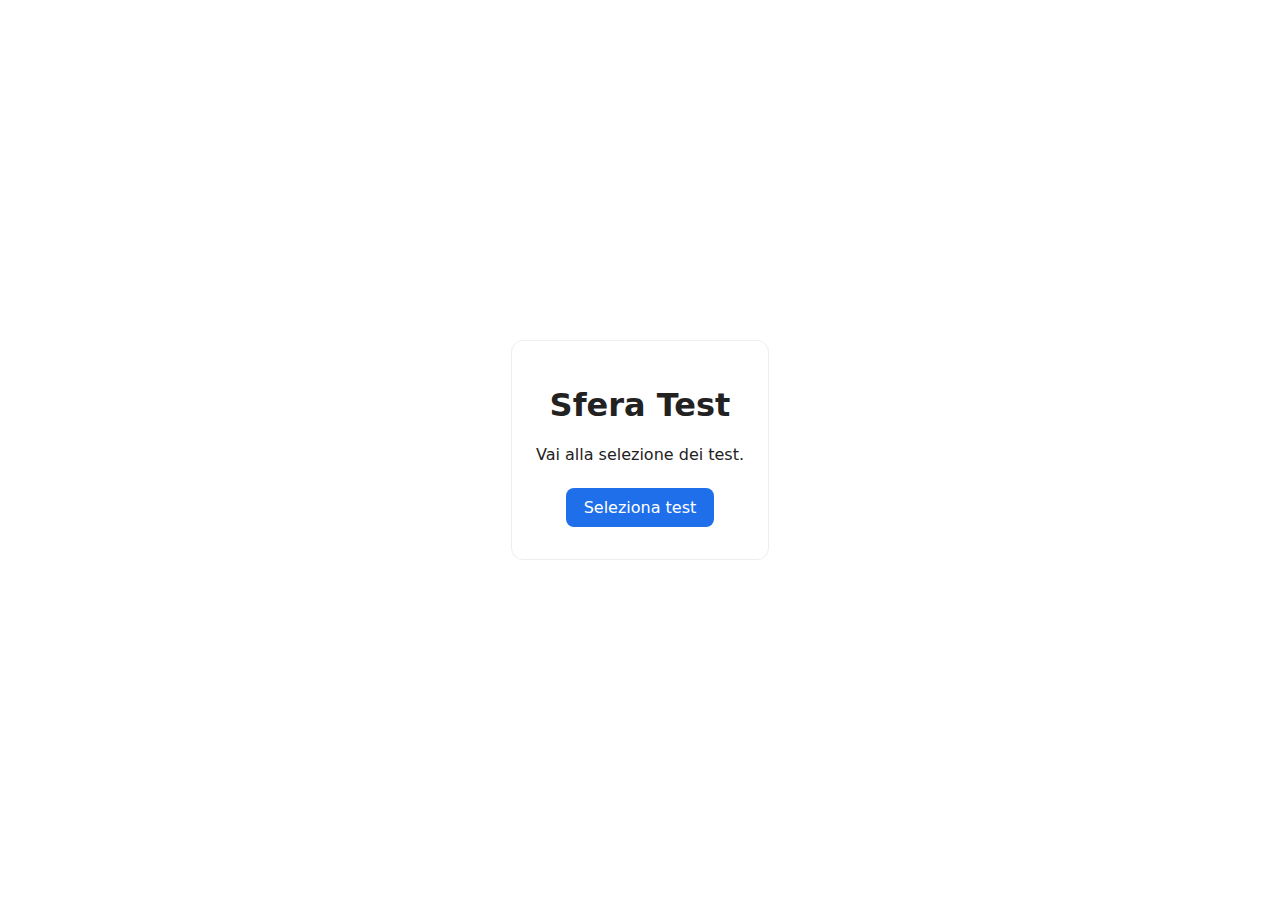
<file: index.html>
<!DOCTYPE html>
<html lang="it">
<head>
  <meta charset="UTF-8" />
  <title>Sfera Test - Home</title>
  <link rel="stylesheet" href="assets/css/style.css" />
  <meta name="viewport" content="width=device-width, initial-scale=1" />
</head>
<body class="centered">
  <div class="card">
    <h1>Sfera Test</h1>
    <p>Vai alla selezione dei test.</p>
    <a class="btn" href="test_selection.html">Seleziona test</a>
  </div>
</body>
</html>
</file>
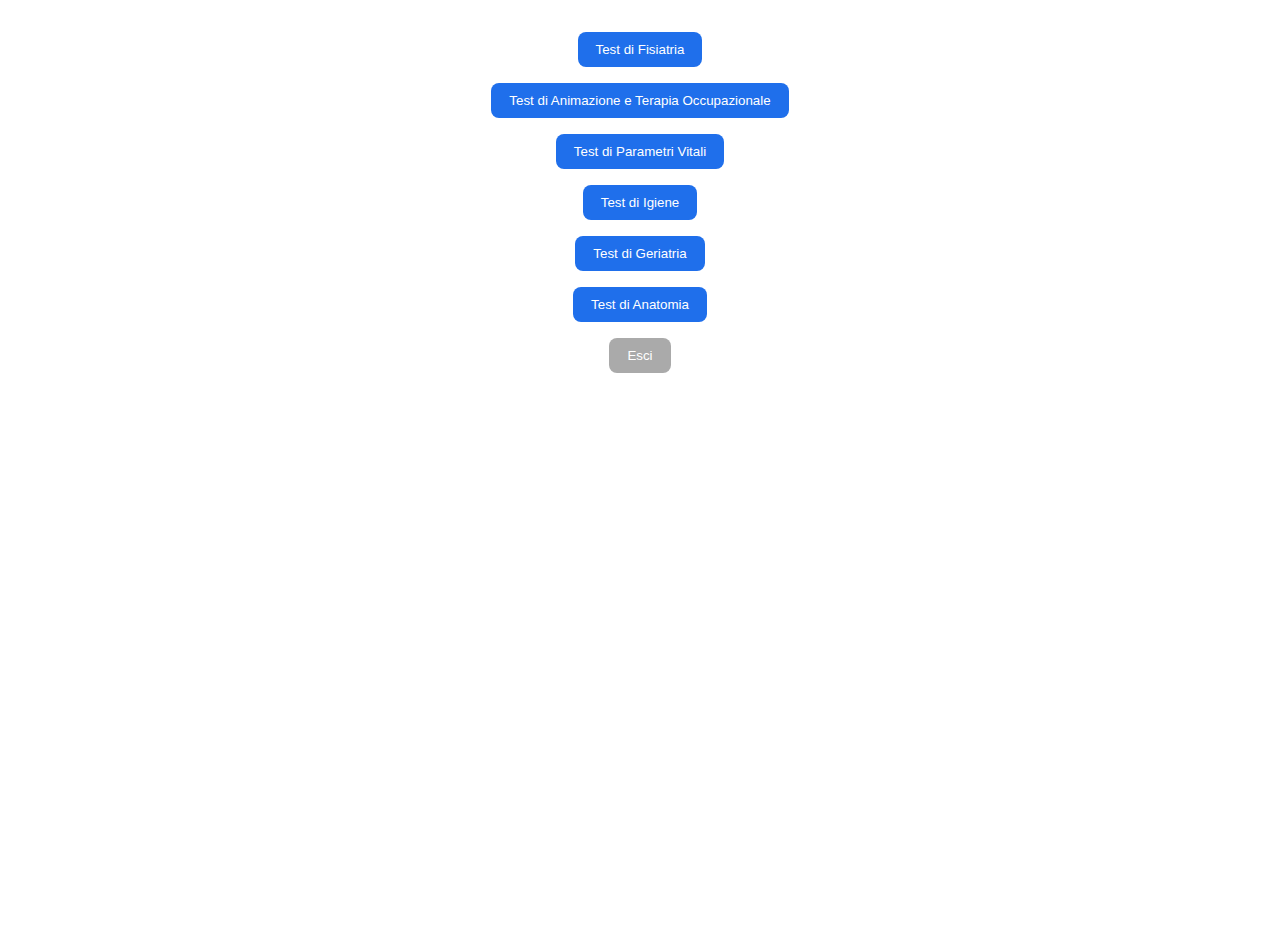
<file: test.html>
<!DOCTYPE html>
<html lang="it">
<head>
  <meta charset="UTF-8" />
  <title>Test</title>
  <link rel="stylesheet" href="assets/css/style.css" />
  <meta name="viewport" content="width=device-width, initial-scale=1" />
</head>
<body class="padded">
  <div id="scrollView" class="scroll-container">
    <div id="questionsContainer" class="questions-container"></div>
    <p id="resultText" class="result"></p>
    <button id="backButton" class="btn btn-secondary" style="display:none;">Torna alla selezione</button>
  </div>

  <script type="module" src="assets/js/pages/testPage.js"></script>
</body>
</html>
</file>
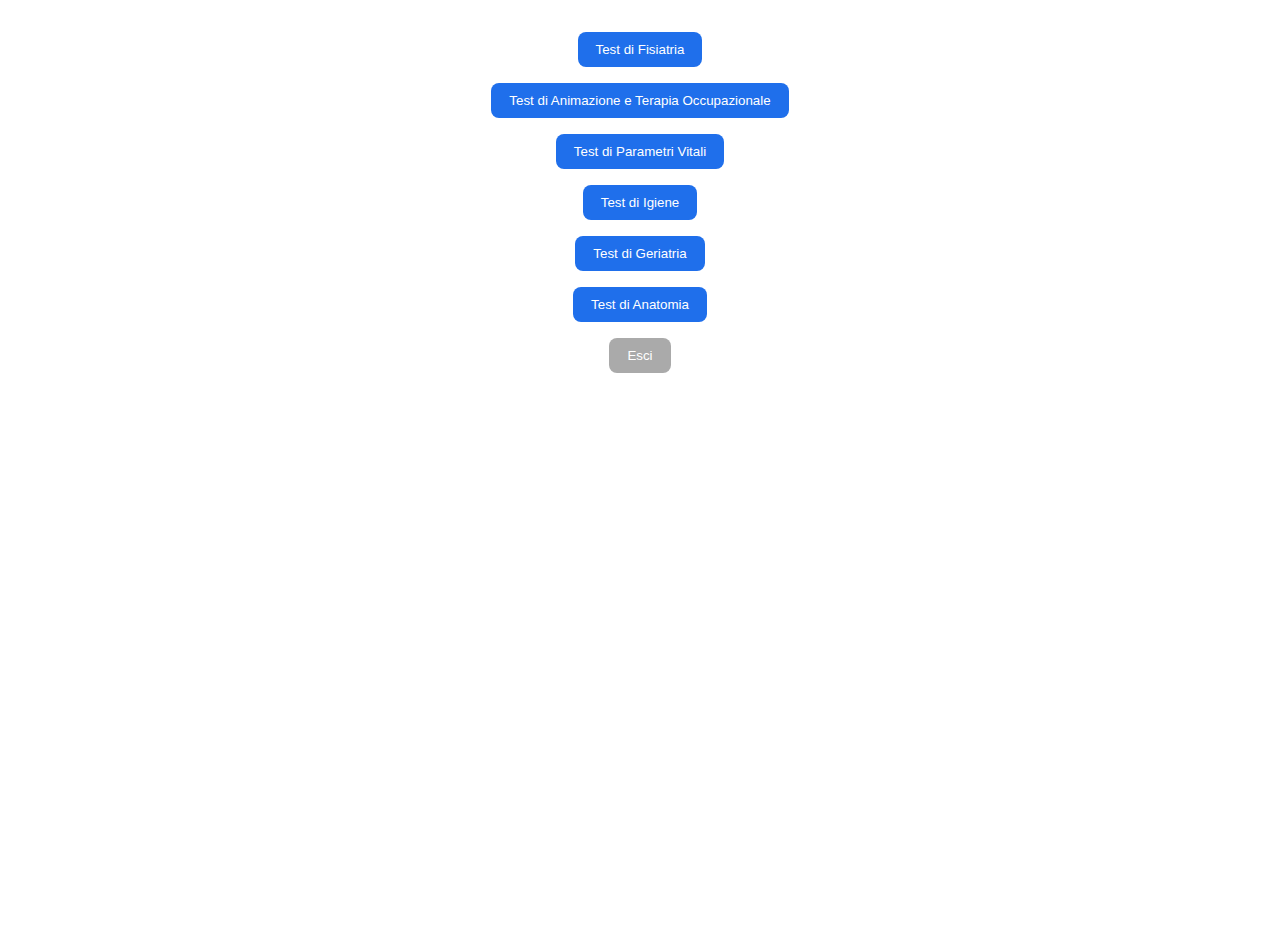
<file: test_selection.html>
<!DOCTYPE html>
<html lang="it">
<head>
  <meta charset="UTF-8" />
  <title>Selezione Test</title>
  <link rel="stylesheet" href="assets/css/style.css" />
  <meta name="viewport" content="width=device-width, initial-scale=1" />
</head>
<body class="padded">
  <div class="scroll-container">
    <div class="content center">
      <button id="fisiatriaButton" class="btn">Test di Fisiatria</button>
      <button id="animazioneButton" class="btn">Test di Animazione e Terapia Occupazionale</button>
      <button id="parametriButton" class="btn">Test di Parametri Vitali</button>
      <button id="igieneButton" class="btn">Test di Igiene</button>
      <button id="geriatriaButton" class="btn">Test di Geriatria</button>
      <button id="anatomiaButton" class="btn">Test di Anatomia</button>
      <button id="exitButton" class="btn btn-secondary">Esci</button>
    </div>
  </div>

  <script type="module" src="assets/js/pages/testSelection.js"></script>
</body>
</html>
</file>
<file: assets/css/style.css>
:root {
  --primary: #1f6feb;
  --primary-dark: #1a5fd0;
  --danger: #d32f2f;
  --success: #388e3c;
  --text: #222;
  --muted: #666;
}

* { box-sizing: border-box; }

body {
  margin: 0;
  font-family: system-ui, sans-serif;
  color: var(--text);
}

.centered {
  display: grid;
  place-items: center;
  min-height: 100vh;
}

.padded { padding: 24px; }

.card {
  padding: 24px;
  border: 1px solid #eee;
  border-radius: 12px;
  max-width: 420px;
  text-align: center;
}

.btn {
  background: var(--primary);
  color: white;
  border: none;
  padding: 10px 18px;
  border-radius: 8px;
  cursor: pointer;
  text-decoration: none;
  display: inline-block;
  margin: 8px 0;
}

.btn:hover { background: var(--primary-dark); }

.btn-secondary {
  background: #aaa;
}

.scroll-container {
  height: 100vh;
  overflow-y: auto;
}

.content {
  display: flex;
  flex-direction: column;
  align-items: center;
}

.questions-container {
  display: flex;
  flex-direction: column;
  gap: 8px;
  width: 100%;
}

.question-text {
  font-size: 18px;
  margin-top: 24px;
}

.answers {
  margin: 8px 0 16px;
}

.result {
  font-size: 22px;
  font-weight: bold;
  text-align: center;
  margin-top: 16px;
}

.explanation {
  color: var(--muted);
  font-size: 14px;
  padding: 8px 16px 24px;
}

.answer-correct { color: var(--success); }
.answer-wrong { color: var(--danger); }

.img-question {
  width: 100%;
  max-height: 400px;
  object-fit: cover;
  margin-bottom: 16px;
}
</file>
